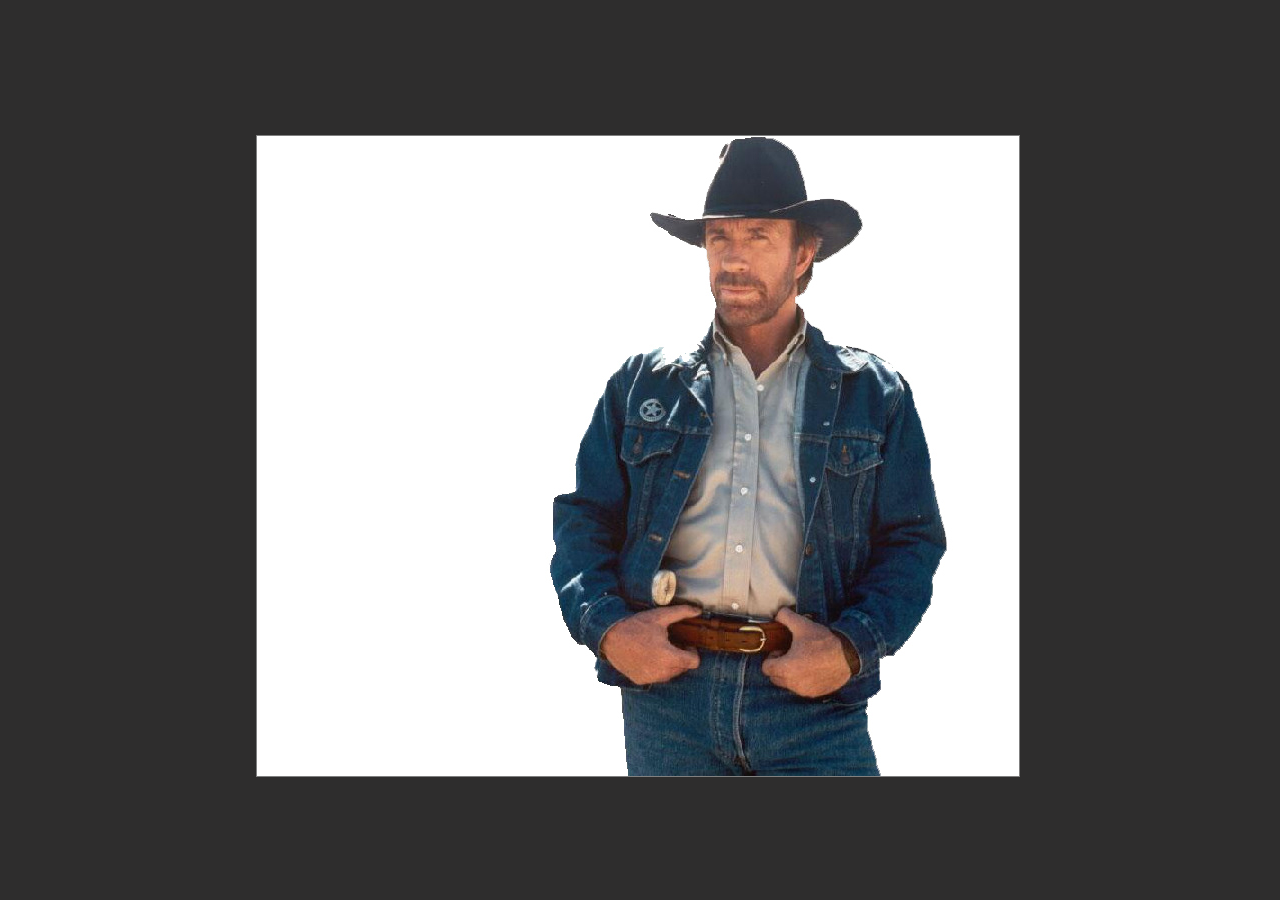
<file: chuck-norris/index.html>
<!DOCTYPE html>
<html lang="en">
<head>
    <meta charset="UTF-8">
    <meta name="viewport" content="width=device-width, initial-scale=1.0">
    <meta http-equiv="X-UA-Compatible" content="ie=edge">
    <link rel="stylesheet" href="chuck.css">
    <title>Chuck Norris Jokes</title>
</head>
<body>
    <div class="modal">
        <img src="123.jpg" alt="chuck" id="btn">
        <div class="jokes"></div>
    </div>
<script src="chuck.js"></script>
<script src="jquery-3.4.1.min.js"></script>
</body>
</html>
</file>
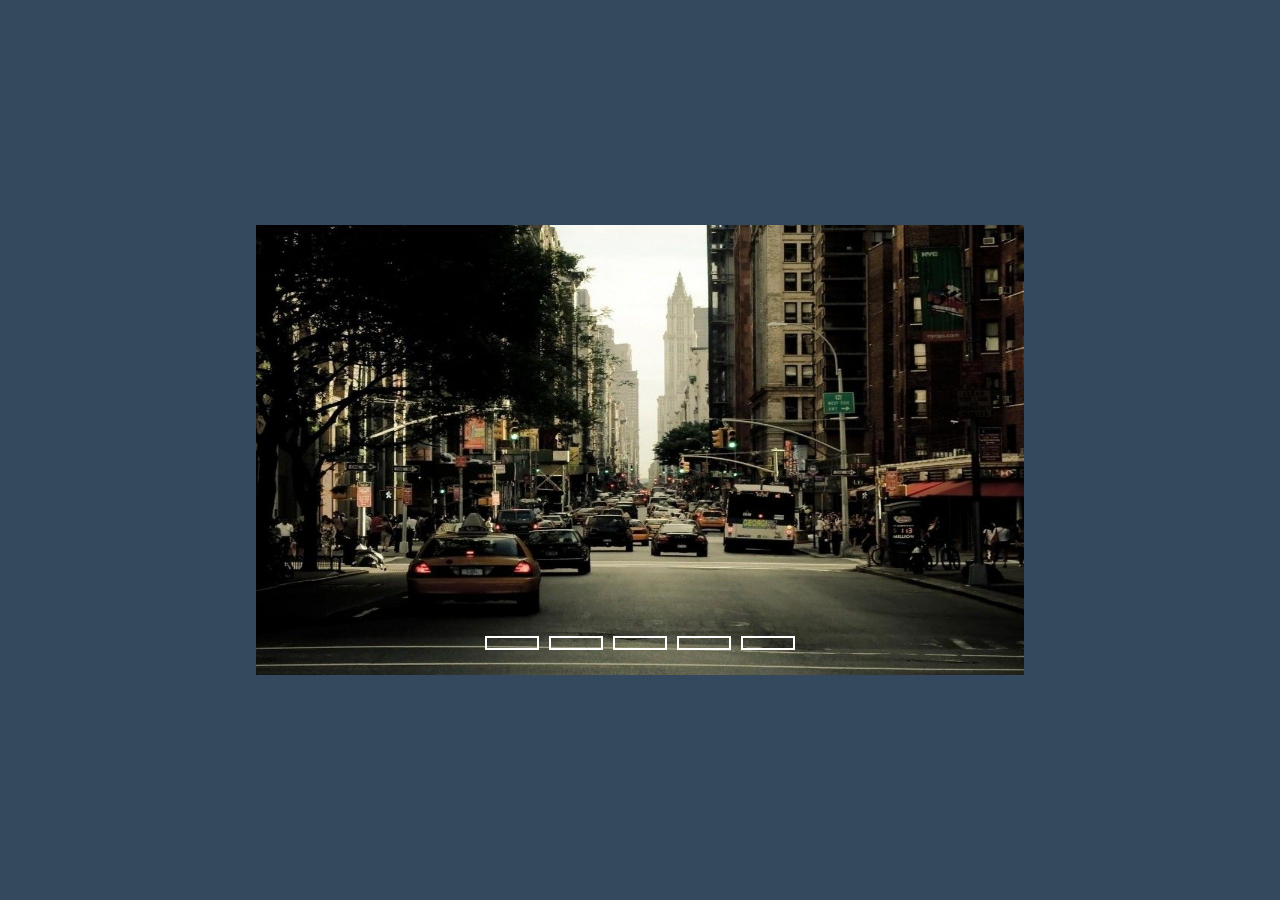
<file: slider css+hmls/index.html>
<!DOCTYPE html>
<html lang="en">
<head>
    <meta charset="UTF-8">
    <meta name="viewport" content="width=device-width, initial-scale=1.0">
    <meta http-equiv="X-UA-Compatible" content="ie=edge">
    <link rel="stylesheet" href="style.css">
    <title>Slider</title>
</head>
<body>
	<div class="slider middle">
		<div class="slides">
			<input type="radio" name="r" id="r1" checked>
			<input type="radio" name="r" id="r2">
			<input type="radio" name="r" id="r3">
			<input type="radio" name="r" id="r4">
			<input type="radio" name="r" id="r5">
			<div class="slide s1">
				<img src="im1.jpg" alt="">
			</div>
			<div class="slide">
				<img src="im2.jpg" alt="">
			</div>
			<div class="slide">
				<img src="im3.jpg" alt="">
			</div>
			<div class="slide">
				<img src="im4.jpg" alt="">
			</div>
			<div class="slide">
				<img src="im5.jpg" alt="">
			</div>
		</div>
		<div class="navi">
			<label for="r1" class="bar"></label>
			<label for="r2" class="bar"></label>
			<label for="r3" class="bar"></label>
			<label for="r4" class="bar"></label>
			<label for="r5" class="bar"></label>
		</div>
	</div>    
</body>
</html>
</file>
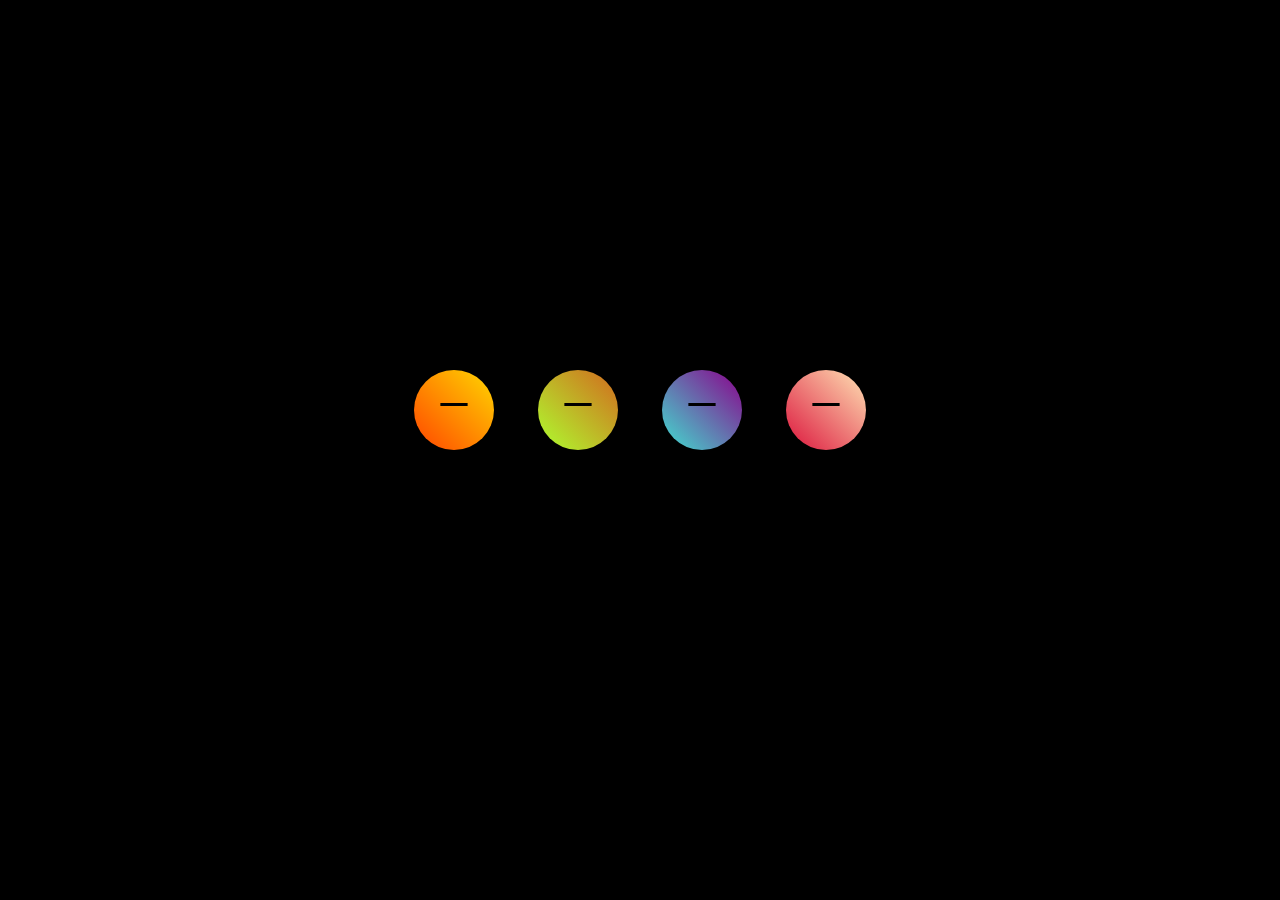
<file: some_button1/index.html>
<!DOCTYPE html>
<html lang="en">
<head>
    <meta charset="UTF-8">
    <meta name="viewport" content="width=device-width, initial-scale=1.0">
    <meta http-equiv="X-UA-Compatible" content="ie=edge">
    <link rel="stylesheet" href="css.css">
    <link rel='stylesheet' href='https://use.fontawesome.com/releases/v5.7.0/css/all.css' integrity='sha384-lZN37f5QGtY3VHgisS14W3ExzMWZxybE1SJSEsQp9S+oqd12jhcu+A56Ebc1zFSJ' crossorigin='anonymous'>
    <title>Document</title>
</head>
<body>
    <div>
        <ul>
            <li class="but fi"><a href="#" ><i class='fas'>&#xf1b0;</i></a></li>
            <li class="but se"><a href="#" ><i class='fas'>&#xf52e;</i></a></li>
            <li class="but th"><a href="#" ><i class='fas'>&#xf56b;</i></a></li>
            <li class="but fo"><a href="#" ><i class='fas'>&#xf578;</i></a></li>
        </ul>
    </div>
</body>
</html>
</file>
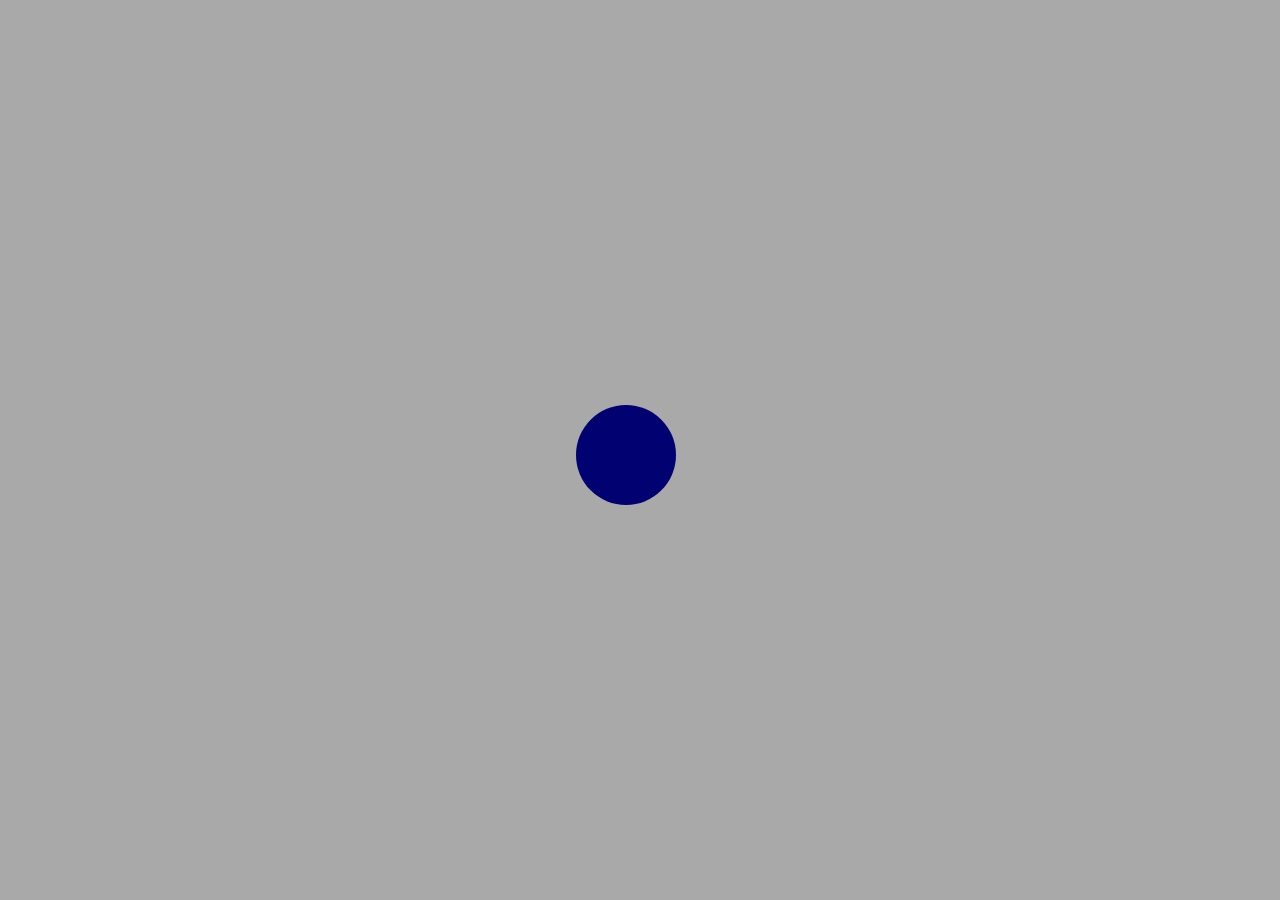
<file: button_callBack/button_callBack.html>
<!DOCTYPE html>
<html lang="en">
<head>
    <meta charset="UTF-8">
    <meta name="viewport" content="width=device-width, initial-scale=1.0">
    <meta http-equiv="X-UA-Compatible" content="ie=edge">
    <link rel="stylesheet" href="style.css">
    <link rel='stylesheet' href='https://use.fontawesome.com/releases/v5.7.0/css/all.css' integrity='sha384-lZN37f5QGtY3VHgisS14W3ExzMWZxybE1SJSEsQp9S+oqd12jhcu+A56Ebc1zFSJ' crossorigin='anonymous'>
    <title>Document</title>
</head>
<body>
    <div class="but">
        <div class="pulse">
            <div class="face"><i style='font-size:24px' class='fas'>&#xf095;</i></div>
            <div class="text">Call back</div>
        </div>
    </div>
</body>
</html>
</file>
<file: chuck-norris/chuck.css>
*{
    margin: 0;
    padding: 0;
    }

body{
    background-color: rgb(46, 45, 45);
    width: 100%;
    height: 100%;
}
.modal{
    position: absolute;
    width: 764px;
    height: 640px;
    background-color: white;
    top: 15%;
    left: 20%;
    display: inline-block;
    justify-content: center;
    
}
.jokes{
    width: 40%;
    height: 25%;
    top: 7%;
    left: 5%;
    z-index: 2;
    position: absolute;
}
#btn{
    border: 1px solid gray;
}
#fir, #sec, #third{
    position: absolute;
}
</file>
<file: slider css+hmls/style.css>
body {
	margin: 0;
	padding: 0;
	background-color: #34495e;
	}

	.slider{
		width: 60vw;
		height: 50vh;
		overflow: hidden;
		}

	.middle {
		position: absolute;
		left: 50%;
		top: 50%;
		transform: translate(-50%, -50%);
		}

	.navi {
		position: absolute;
		bottom: 20px;
		left: 50%;
		transform: translateX(-50%);
		display: flex;
		}

	.bar{
		width: 50px;
		height: 10px;
		border: 2px solid #fff;
		margin: 5px;
		cursor: pointer;
		transition: 0.4s;
		}

		.bar:hover{
			background-color: #fff;
		}

		input[name="r"]{
			position: absolute;
			visibility: hidden;
			}

		.slides{
			width: 500%;
			height: 100%;
			display: flex;
		}

		.slide{
			width: 20%;
			transition: 0.6s;
			}

			.slide img{
				width: 100%;
				height: 100%;
			}
			
			#r1:checked ~ .s1{
				margin-left: 0; 
			}
			#r2:checked ~ .s1{
				margin-left: -20%; 
			}
			#r3:checked ~ .s1{
				margin-left: -40%; 
			}
			#r4:checked ~ .s1{
				margin-left: -60%; 
			}
			#r5:checked ~ .s1{
				margin-left: -80%; 
			}
</file>
<file: some_button1/css.css>
* {
    margin: 0;
    padding: 0;
    }

body {
    background-color: #000000;
    }

li {
    display: inline-block;
    width: 100px;
    height: 100px;
    position: relative;
    text-align: center;
    margin: 0 10px;
    left: 10px;
}

ul li::before,
ul li::after {
    content: '';
    display: inline-block;
    filter: blur(20px);
    position: absolute;
    right: 0px;
    width: 100%;
    height: 100%;
    border-radius: 50%;
    opacity: 0;
    transition: 1s;
    z-index: -1;
}

ul li::after {
    filter: blur(40px);
}

ul li:hover:before,
ul li:hover:after {
    opacity: 1;
}

div {
    position: absolute;
    left: 30%;
    top: 40%;
    
}

a {
    color: #000000;
    position: absolute;
    font-size: 35px;
    border-radius: 50%;
    text-align: center;
    vertical-align: middle;
    top: 10px;
    left: 10px;
    bottom: 10px;
    right: 10px;
}

i {
    position: relative;
    top: 27%;
}

li::after {
    width: 100px;
    height: 100px;
    /* background-color: blueviolet; */
    border-radius: 50%;
    position: relative;
    text-align: center;
    }

ul li a i {
    transition: .5s;
    transform: rotateY(0deg) scale(0.8);
    opacity: 1.2;
}

ul li a i:hover {
    opacity: 1;
    transform: scale(1.2);
}
ul li:nth-child(1) a,
ul li:nth-child(1)::after,
ul li:nth-child(1)::before {
    background: linear-gradient(45deg, #FF4500, #FFD700);
}
ul li:nth-child(2) a,
ul li:nth-child(2)::after,
ul li:nth-child(2)::before {
    background: linear-gradient(45deg, #ADFF2F, #D2691E);
}
ul li:nth-child(3) a,
ul li:nth-child(3)::after,
ul li:nth-child(3)::before {
    background: linear-gradient(45deg, 	#40E0D0, #8B008B);
}
ul li:nth-child(4) a,
ul li:nth-child(4)::after,
ul li:nth-child(4)::before {
    background: linear-gradient(45deg, #DC143C, #FFE4B5);
}
</file>
<file: button_callBack/style.css>
* {
    margin: 0;
    padding: 0;
}
body {
    background-color: darkgray;
    color: aliceblue;
}
.but {
    left: 45%;
    top: 45%;
    position: absolute;
    width: 100px;
    height: 100px;
    
}

.pulse {
    width: 100px;
    height: 100px;
    color: aliceblue;
    text-align: center;
    border-radius: 50%;
    background-color: rgb(1, 1, 114);
}
.text {
    
    position: absolute;
    text-transform: uppercase;
    top: 40px;
    left: 5px;
    transform: scaleX(-1);
    transition: .5s ease-in-out;
    opacity: 0;
}
.face {
    position: absolute;
    font-size: 50px;
    text-align: center;
    width: 100px;
    height: 100px;
    line-height: 80px;
    animation: face .9s ease-in-out infinite;
}
.pulse:hover i {
    transition: .5s ease-in-out;
    transform: scale(0);
}
.face i {
   transition: .5s ease-in-out; 
} 

.pulse:hover .text {
    transform: scaleX(1);
    transition: .5s ease-in-out;
    opacity: 1;
}
.pulse:hover:before,
.pulse:hover:after {
    content: '';
    position: absolute;
    border: 1px solid rgb(1, 1, 114);
    left: -20px;
    bottom: -20px;
    top: -20px;
    right: -20px;
    border-radius: 50%;
    animation: pulse 1.5s linear infinite;
    opacity: 0;
}

.pulse:hover:after {
    animation-delay: .5s;
}

@keyframes face {
    0%, 100% {
        transform: rotate(-20deg);
    }
    50% {
        transform: rotate(21deg);
    }
}

@keyframes pulse {
0% {
    transform: scale(0.5);
    opacity: 0;
}
50% {
    opacity: 1;
}
100% {
    transform: scale(1.2);
    opacity: 0;
}
}
</file>
